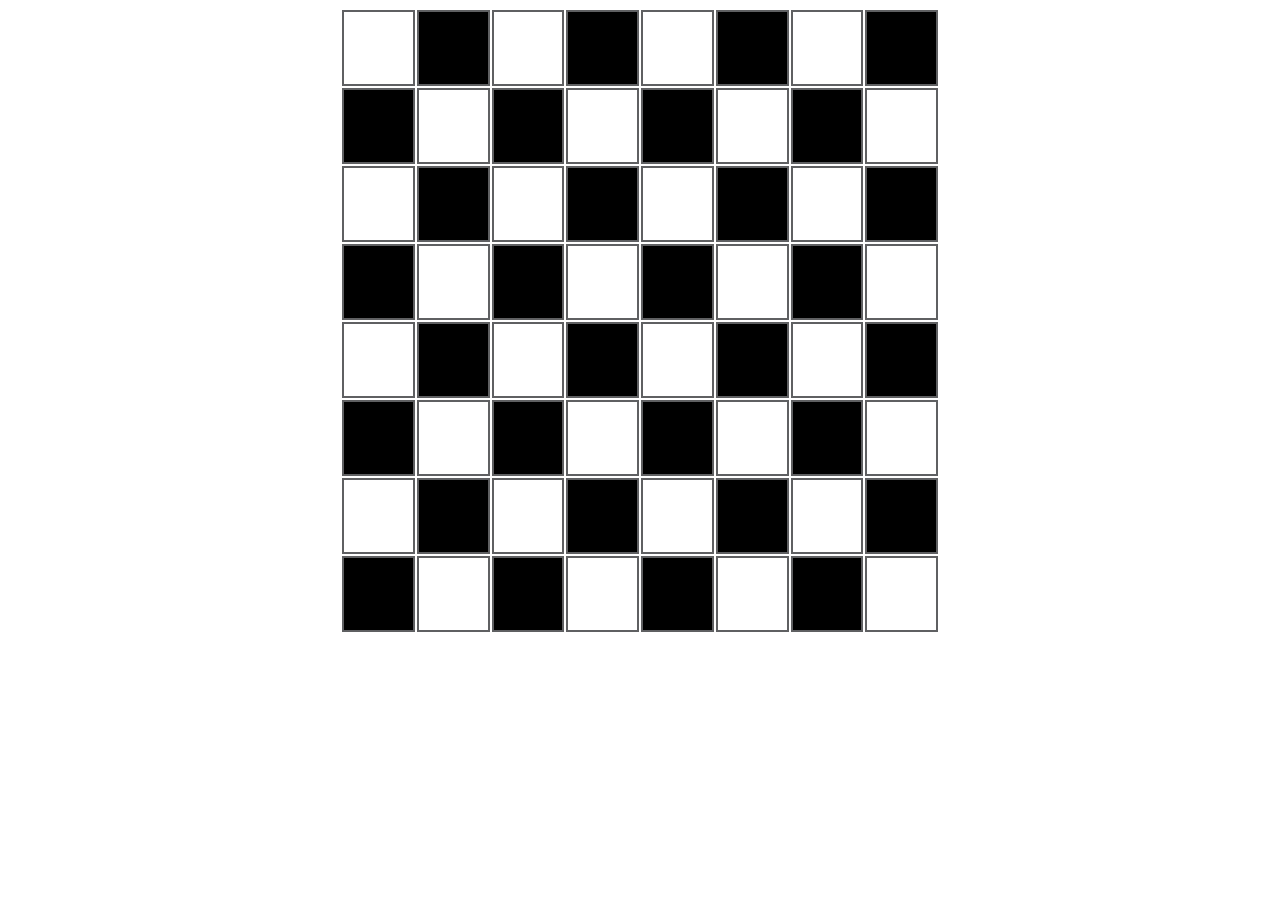
<file: Bancovua.html>
<!DOCTYPE html>
<html lang="en">
<head>
    <meta charset="UTF-8">
    <title>Bàn Cờ vua</title>
    <style>
        table {
            margin: auto;
            height: 600px;
            width: 600px;
        }
        td {
            height: 70px;
            width: 70px;
            border-style: solid;
            border-color: #5f6062;
            border-collapse: collapse;
            border-width: 2px;
        }
        table .tr1 td:nth-child(even) {background-color: black}

        table .tr2 td:nth-child(odd) {background-color: black}

    </style>
</head>
<body>
<div id="main">
    <table>
        <tr class="tr1">
            <td></td>
            <td></td>
            <td></td>
            <td></td>
            <td></td>
            <td></td>
            <td></td>
            <td></td>
        </tr>
        <tr class="tr2">
            <td></td>
            <td></td>
            <td></td>
            <td></td>
            <td></td>
            <td></td>
            <td></td>
            <td></td>
        </tr>
        <tr class="tr1">
            <td></td>
            <td></td>
            <td></td>
            <td></td>
            <td></td>
            <td></td>
            <td></td>
            <td></td>
        </tr>
        <tr class="tr2">
            <td></td>
            <td></td>
            <td></td>
            <td></td>
            <td></td>
            <td></td>
            <td></td>
            <td></td>
        </tr>
        <tr class="tr1">
            <td></td>
            <td></td>
            <td></td>
            <td></td>
            <td></td>
            <td></td>
            <td></td>
            <td></td>
        </tr>
        <tr class="tr2">
            <td></td>
            <td></td>
            <td></td>
            <td></td>
            <td></td>
            <td></td>
            <td></td>
            <td></td>
        </tr>
        <tr class="tr1">
            <td></td>
            <td></td>
            <td></td>
            <td></td>
            <td></td>
            <td></td>
            <td></td>
            <td></td>
        </tr>
        <tr class="tr2">
            <td></td>
            <td></td>
            <td></td>
            <td></td>
            <td></td>
            <td></td>
            <td></td>
            <td></td>
        </tr>

    </table>
</div>
</body>
</html>
</file>
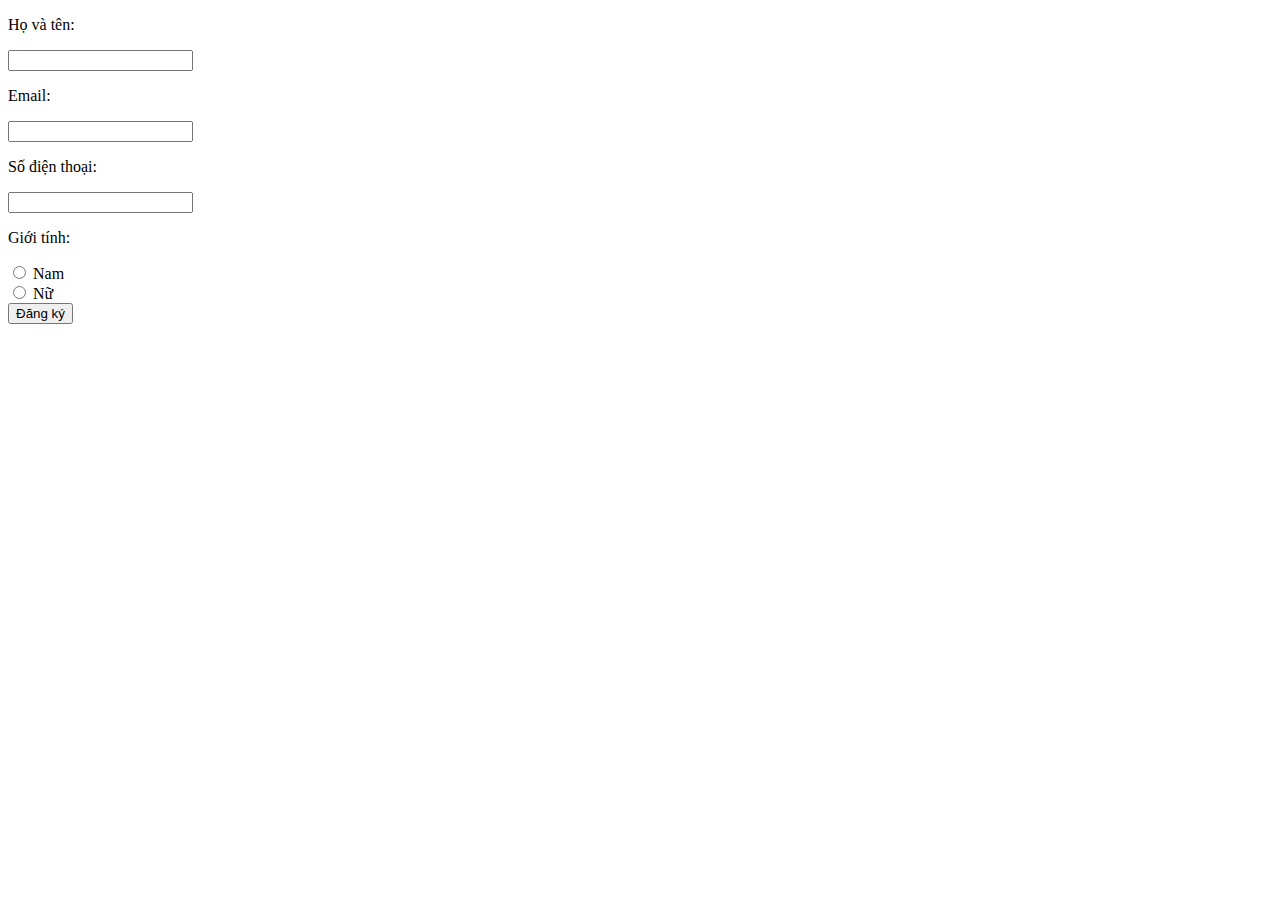
<file: RegisterForm.html>
<!DOCTYPE html>
<html lang="en">
<head>
    <meta charset="UTF-8">
    <title>Form đăng kí người dùng</title>
</head>
<body>
<form method="post" action="http://demo.codegym.vn/6/registration_form/register.php">
    <p>Họ và tên:</p>
    <input type="text" name="name" size="20">
    <p>Email:</p>
    <input type="email" name="email">
    <p>Số điện thoại:</p>
    <input type="number" name="phone">
    <p>Giới tính:</p>
    <input type="radio" name="gender"> Nam <br/>
    <input type="radio" name="gender"> Nữ <br/>
    <input type="submit" name="submit" value="Đăng ký">
</body>
</html>
</file>
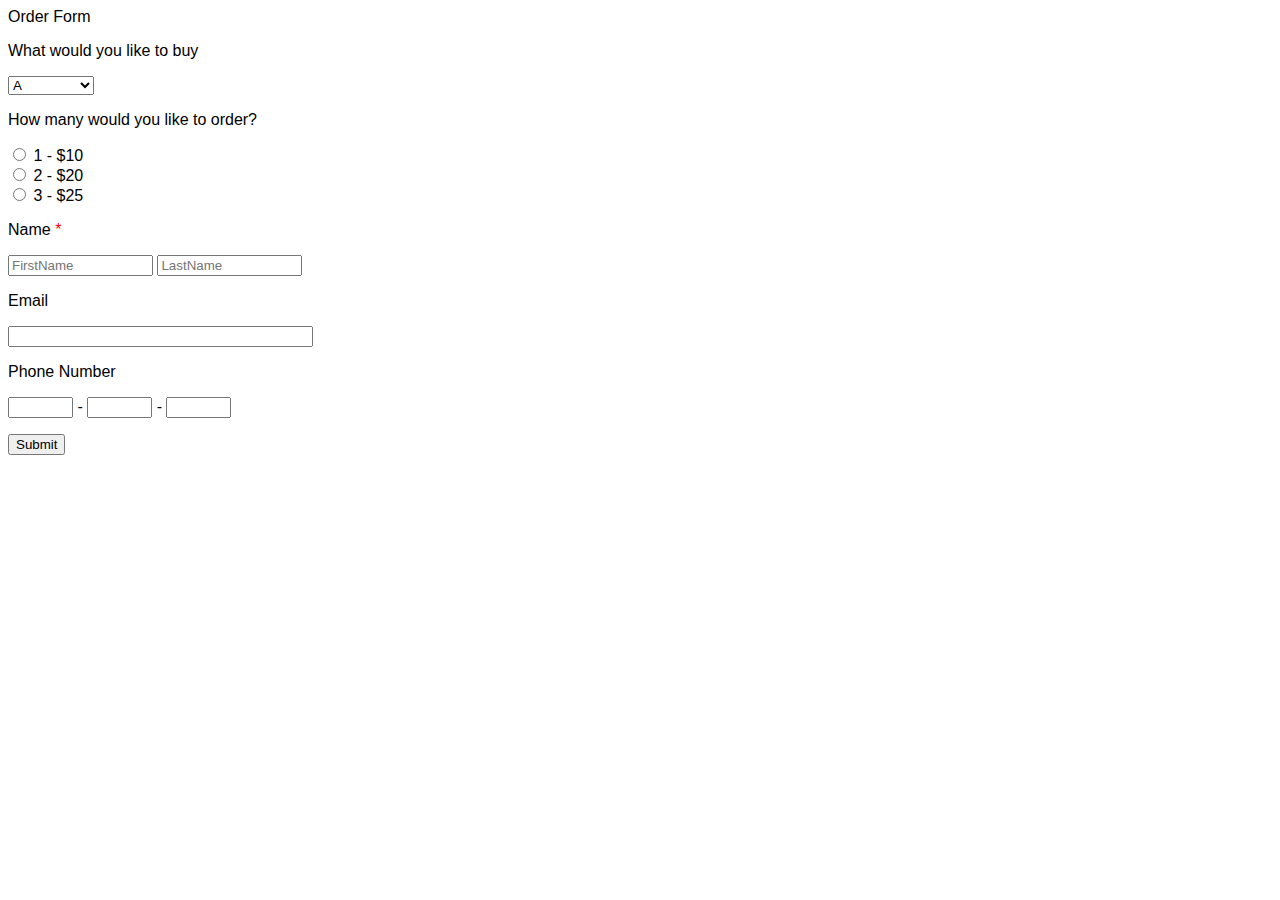
<file: simpleform.html>
<!DOCTYPE html>
<html lang="en">
<head>
    <meta charset="UTF-8">
    <title>Form</title>
</head>
<body>

    <form method="get" action="simpleform.html" class="wufoo"
          <h2>Order Form</h2>
    <p>What would you like to buy</p>
            <select>
                <option value = "  ">A</option>
                <option>B ( + 0.5$)</option>
                <option>C ( + 0.5$)</option>
            </select>
    <p>How many would you like to order?</p>
            <input type="radio" name="rd"/> 1 - $10 <br/>
            <input type="radio" name="rd"/> 2 - $20 <br/>
            <input type="radio" name="rd"/> 3 - $25 <br/>
    <p>Name <span style="color:red">*</span> </p>
            <input type="text" name="first name" placeholder="FirstName" size="15"/>
            <input type="text" name="last name" placeholder="LastName" size="15"/>
    <p>Email</p>
            <input type="text" name="email"  size="35"/>
    <p>Phone Number</p>
            <input type="text" name="phone1"  size="5"/> -
            <input type="text" name="phone2"  size="5"/> -
            <input type="text" name="phone3"  size="5"/>
    <p><input type="button" name="btSubmit" value="Submit"></p>
    <style>
        .wufoo {
            font-family: "Lucida Grande","Lucida Sans Unicode", Tahoma, sans-serif;
        }
    </style>
    </form>

</body>
</html>
</file>
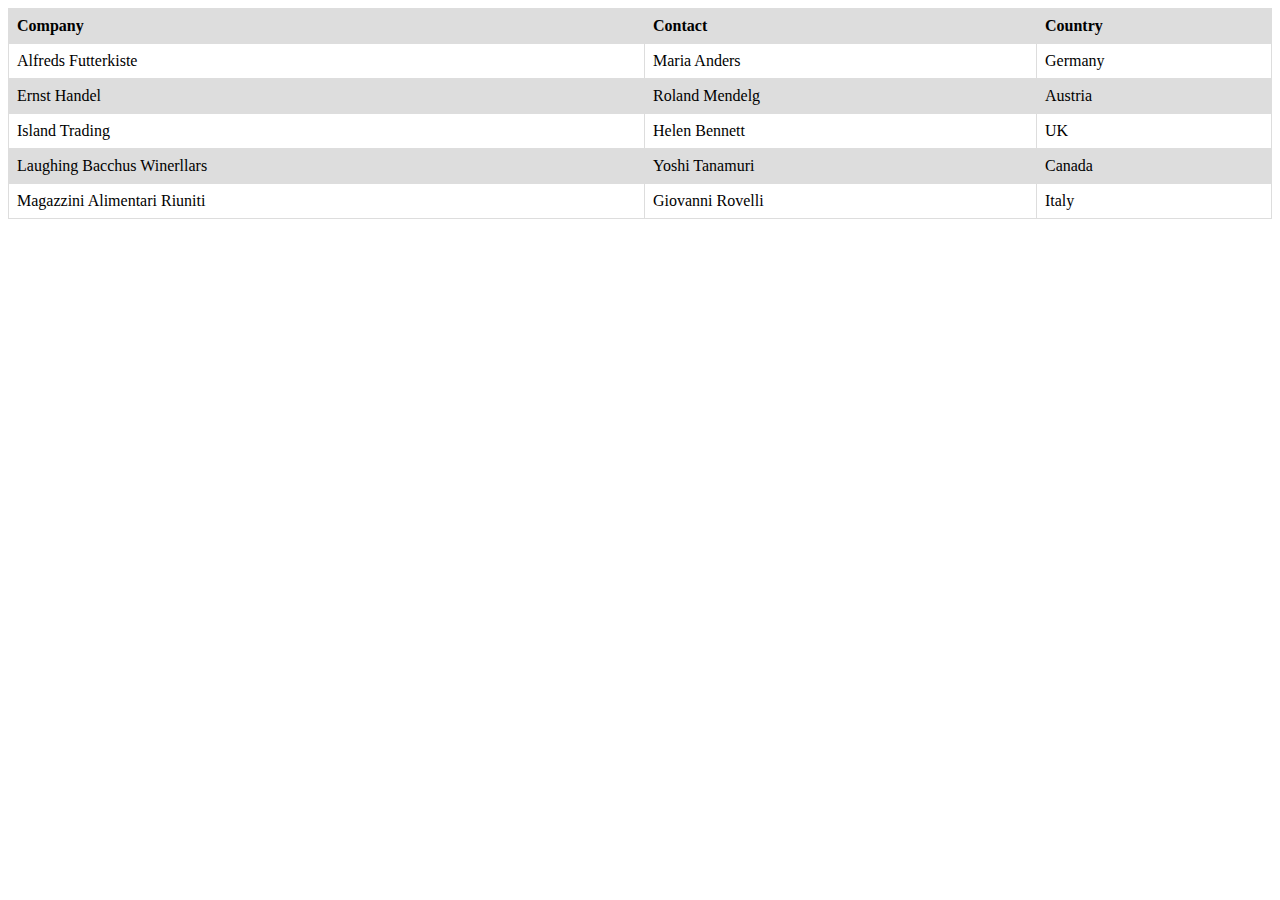
<file: SimpleTable.html>
<!DOCTYPE html>
<html lang="en">
<head>
    <meta charset="UTF-8">
    <title>Table Simple</title>
    <style>
        table {
            font-family: Arial sans-serif;
            border-collapse: collapse;
            width: 100%;
        }
        td, th {
            border: 1px solid #dddddd;
            text-align: left;
            padding: 8px;
        }
        tr:nth-child(odd) {
            background-color: #dddddd;
        }
    </style>
</head>
<body>
<table>
    <tr>
        <th>Company</th>
        <th>Contact</th>
        <th>Country</th>
    </tr>
    <tr>
        <td>Alfreds Futterkiste</td>
        <td>Maria Anders</td>
        <td>Germany</td>
    </tr>
    <tr>
        <td>Ernst Handel</td>
        <td>Roland Mendelg</td>
        <td>Austria</td>
    </tr>
    <tr>
        <td>Island Trading</td>
        <td>Helen Bennett</td>
        <td>UK</td>
    </tr>
    <tr>
        <td>Laughing Bacchus Winerllars</td>
        <td>Yoshi Tanamuri</td>
        <td>Canada</td>
    </tr>
    <tr>
        <td>Magazzini Alimentari Riuniti</td>
        <td>Giovanni Rovelli</td>
        <td>Italy</td>
    </tr>
</table>
</body>
</html>
</file>
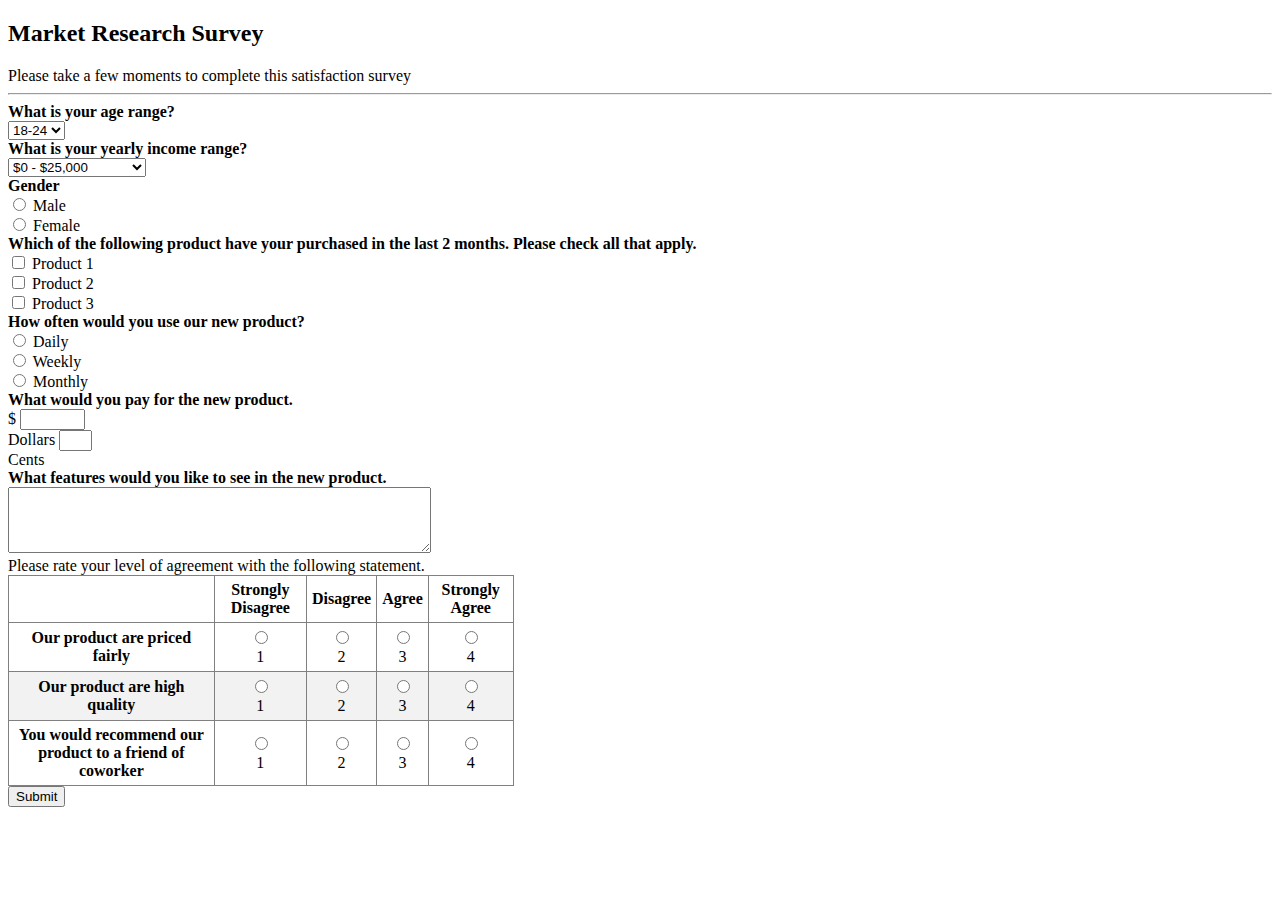
<file: Survey.html>
<!DOCTYPE html>
<html lang="en">
<head>
    <meta charset="UTF-8">
    <title>Market Research Survey</title>
    <style>
        table {
            text-align: center;
            border-collapse: collapse;
            width: 40%;
        }
        th, td {
            padding: 8x;
        }
        tr:nth-child(even) {background-color: #f2f2f2;}

    </style>
</head>
<body>
<form action="Survey.html" method="get">
<h2>Market Research Survey</h2>
    <div>Please take a few moments to complete this satisfaction survey</div>
<hr>
    <label><strong>What is your age range?</strong></label>
    <div>
        <select>
            <option value="18-24">18-24</option>
            <option value="25-34">25-34</option>
            <option value="35-50">35-50</option>
            <option value="50+">50+</option>
        </select>
    </div>
    <label><strong>What is your yearly income range?</strong></label>
    <div>
        <select>
            <option value="$0 - $25,000">$0 - $25,000</option>
            <option value="$25,001 - $50,000">$25,001 - $50,000</option>
            <option value="$50,001 - $100,000">$50,001 - $100,000</option>
            <option value="$100,000+">$100,000+</option>
        </select>
    </div>
    <label><strong>Gender</strong></label>
    <div>
        <input type="radio" name="rd"> Male <br/>
        <input type="radio" name="rd"> Female <br/>
    </div>
    <label><strong>Which of the following product have your purchased in the last 2 months. Please check all that apply.</strong></label>
    <div>
        <input type="checkbox" name="product"> Product 1<br/>
        <input type="checkbox" name="product"> Product 2<br/>
        <input type="checkbox" name="product"> Product 3
    </div>
    <label><strong>How often would you use our new product?</strong></label>
    <div>
        <input type="radio" name="ho"> Daily <br/>
        <input type="radio" name="ho"> Weekly <br/>
        <input type="radio" name="ho"> Monthly <br/>
    </div>
    <label><strong>What would you pay for the new product.</strong></label>
    <div>
       $
        <label for="dolla"> <input type="text" name="text" size="5" id="dolla"><br>
        Dollars</label>

        <label for="cent"><input type="text" name="text" size="1" id="cent"><br/>Cents</label>
    </div>
    <label><strong>What features would you like to see in the new product.</strong></label>
    <div>
        <textarea cols="50" rows="4"></textarea>
    </div>
    <caption>Please rate your level of agreement with the following statement. </caption>
    <div>
    <table width="850" cellpadding="5"border="1">
        <thead>
        <tr>
            <th>&nbsp;</th>
            <th>Strongly Disagree</th>
            <th>Disagree</th>
            <th>Agree</th>
            <th>Strongly Agree</th>
        </tr>
        </thead>
        <tbody>
        <tr role="radiogroup">
        <th>Our product are priced fairly</th>
            <td title="Strongly Disagree">
                <label for="1">
                <input type="radio" id="1" value="Strongly Disagree" role="radio" name="rd1"><br>1
                </label>
            </td>
            <td title="Disagree">
                <label for="2">
                <input type="radio" id="2" value="Disagree" role="radio" name="rd1"><br>
                2</label>
            </td>
            <td title="Agree">
                <label for="3">
                <input type="radio" id="3" value="Agree" role="radio" name="rd1"><br>
                3</label>
            </td>
            <td title="Strongly Agree">
                <label for="4">
                <input type="radio" id="4" value="Strongly Agree" role="radio" name="rd1"><br>
                4</label>
            </td>
        </tr>
        <tr role="radiogroup">
            <th>Our product are high quality</th>
            <td title="Strongly Disagree">
                <label for="11">
                <input type="radio" id="11" value="Strongly Disagree" role="radio" name="rd2"><br>
                1</label>
            </td>
            <td title="Disagree">
                <label for="22">
                <input type="radio" id="22" value="Disagree" role="radio" name="rd2"><br>
                2</label>
            </td>
            <td title="Agree">
                <label for="33">
                <input type="radio" id="33" value="Agree" role="radio" name="rd2"><br>
                3</label>
            </td>
            <td title="Strongly Agree">
                <label for="44">
                <input type="radio" id="44" value="Strongly Agree" role="radio" name="rd2"><br>
                4</label>
            </td>
        </tr>
        <tr role="radiogroup">
            <th>You would recommend our product to a friend of coworker</th>
            <td title="Strongly Disagree">
                <label for="111">
                <input type="radio" id="111" value="Strongly Disagree" role="radio" name="rd3"><br>
                1</label>
            </td>
            <td title="Disagree">
                <label for="222">
                <input type="radio" id="222" value="Disagree" role="radio" name="rd3"><br>
                2</label>
            </td>
            <td title="Agree">
                <label for="333">
                <input type="radio" id="333" value="Agree" role="radio" name="rd3"><br>
                3</label>
            </td>
            <td title="Strongly Agree">
                <label for="444">
                <input type="radio" id="444" value="Strongly Agree" role="radio" name="rd3"><br>
                4</label>
            </td>
        </tr>
        </tbody>
    </table>
    </div>
    <input type="submit" value="Submit">
</form>
</body>
</html>
</file>
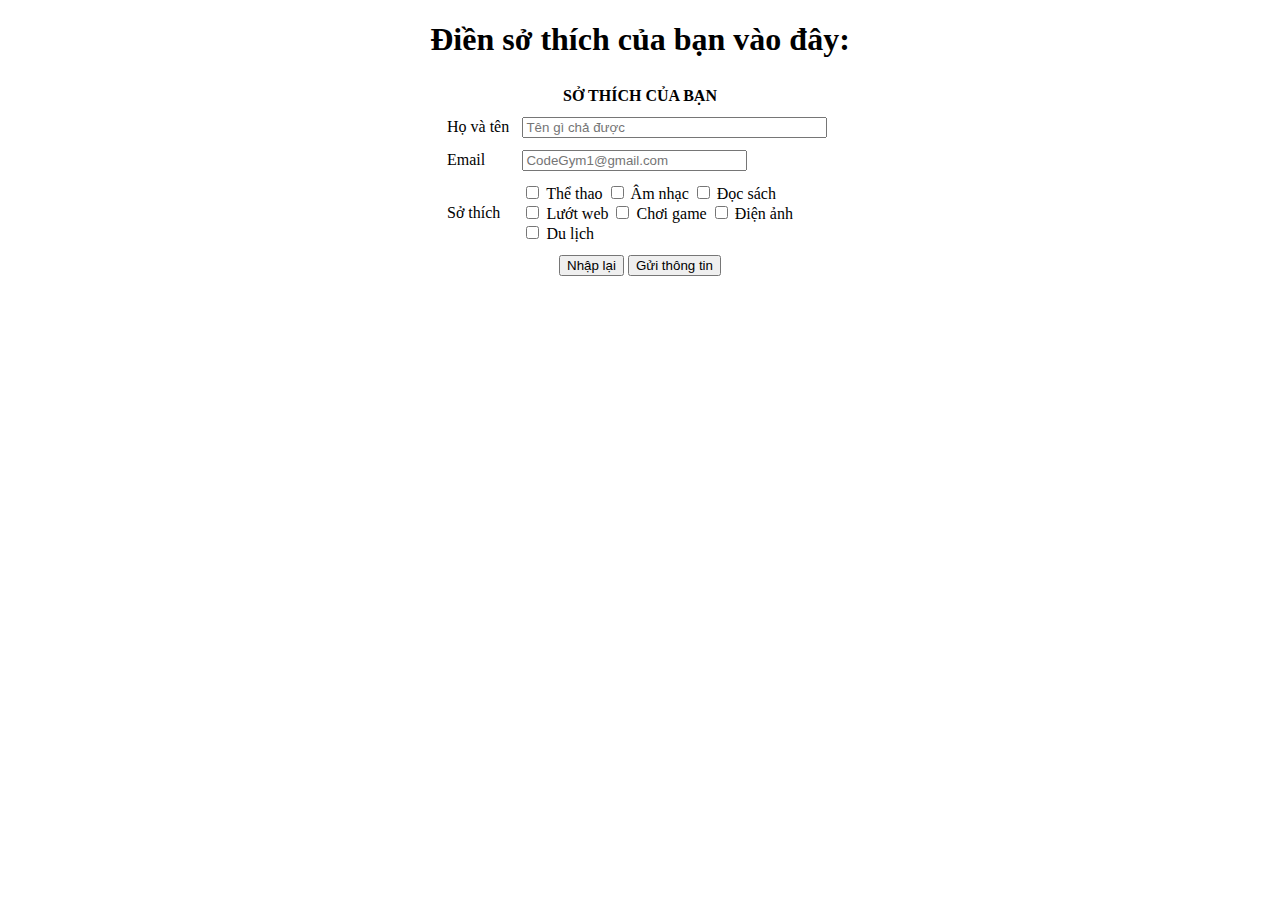
<file: Taoformdongian1.html>
<!DOCTYPE html>
<html lang="en">
<head>
    <meta charset="UTF-8">
    <title>Tạo form đơn giản</title>
</head>
<body>
<h1 align="center">Điền sở thích của bạn vào đây:</h1>
<form method="get" action="Taoformdongian1.html">
      <table width="400" align="center" cellpadding="5" border="0">
          <tr>
              <th colspan="2">SỞ THÍCH CỦA BẠN</th>
          </tr>
          <tr>
              <td>Họ và tên</td>
              <td><input type="text" name="yourname" size="35" placeholder="Tên gì chả được" ></td>
          </tr>
          <tr>
              <td>Email</td>
              <td><input type="email" name="email" size="25" placeholder="CodeGym1@gmail.com"></td>
          </tr>
          <tr>
              <td>Sở thích</td>
              <td>
              <label>
                  <input type="checkbox" name="hobby"> Thể thao
              </label>
              <label>
                  <input type="checkbox" name="hobby"> Âm nhạc
              </label>
                  <label>
                      <input type="checkbox" name="hobby"> Đọc sách
                  </label><br>
                  <label>
                      <input type="checkbox" name="hobby"> Lướt web
                  </label>
                  <label>
                      <input type="checkbox" name="hobby"> Chơi game
                  </label>
                  <label>
                      <input type="checkbox" name="hobby"> Điện ảnh
                  </label><br>
                  <label>
                      <input type="checkbox" name="hobby"> Du lịch
                  </label>
              </td>
          </tr>
          <tr>
              <td colspan="2" align="center">
                  <input type="reset" name="reset" value="Nhập lại">
                  <input type="submit" name="submit" value="Gửi thông tin">
              </td>
          </tr>
      </table>
</form>
</body>
</html>
</file>
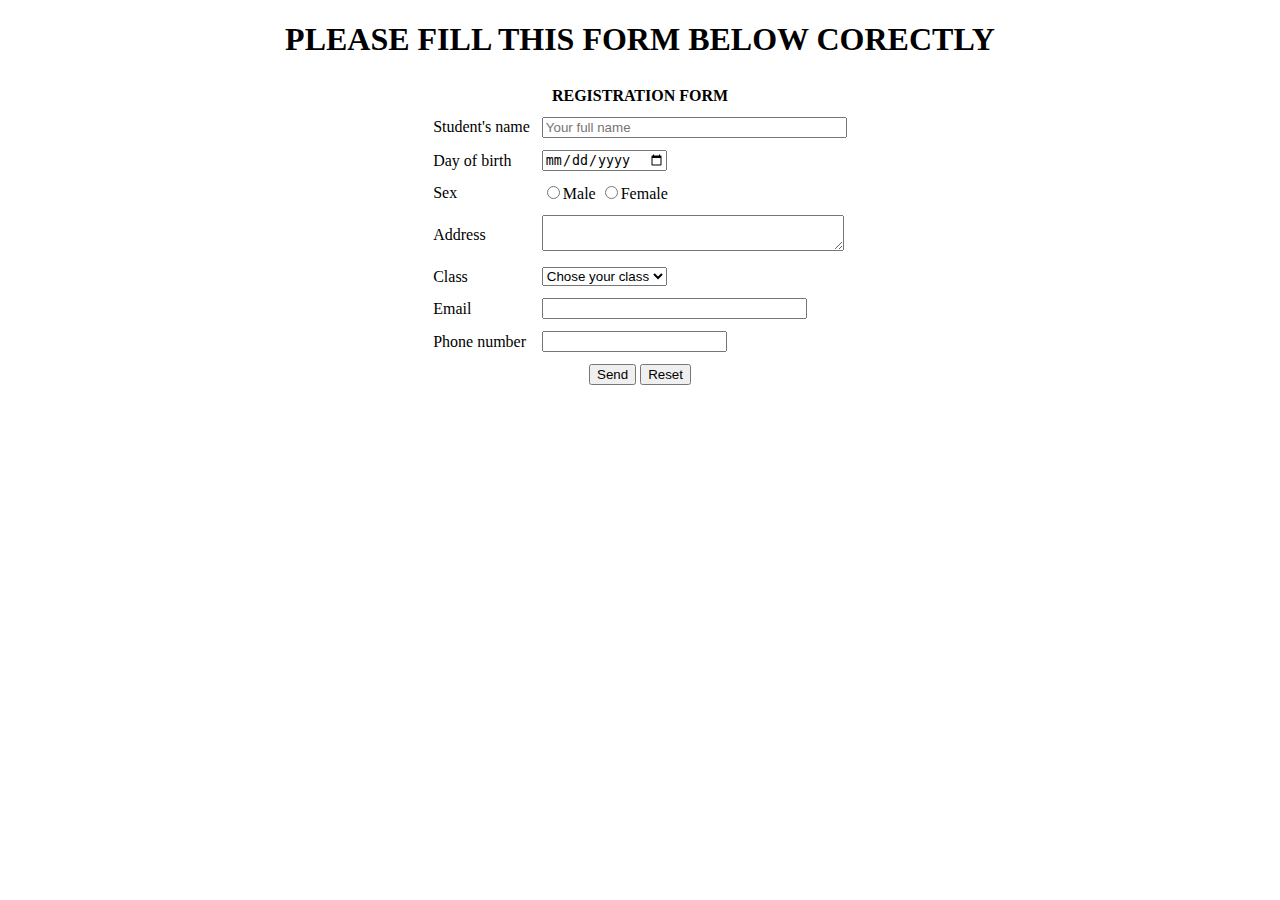
<file: Taoformdongian2.html>
<!DOCTYPE html>
<html lang="en">
<head>
    <meta charset="UTF-8">
    <title>Tạo form đơn giản</title>
</head>
<body>
<h1 align="center">PLEASE FILL THIS FORM BELOW CORECTLY</h1>
<form method="get" action="Taoformdongian2.html">
    <table align="center" border="0" cellpadding="5">
        <tr>
            <th colspan="2">REGISTRATION FORM</th>
        </tr>
        <tr>
            <td>Student's name</td>
            <td><input type="text" name="name" size="35" placeholder="Your full name" required></td>
        </tr>
        <tr>
            <td>Day of birth</td>
            <td><input type="date" name="bod" size="25" required></td>
        </tr>
        <tr>
            <td>Sex</td>
            <td>
                <label>
                    <input type="radio" name="sex" id="male">Male
                </label>
                <label>
                    <input type="radio" name="sex" id="female">Female
                </label>
            </td>
        </tr>
        <tr>
            <td>Address</td>
            <td>
                <textarea cols="35" required>
                </textarea>
            </td>
        </tr>
        <tr>
            <td>Class</td>
            <td>
                <select name="classname">
                    <option value="Chose your class">Chose your class</option>
                    <option value="Chose your class">Class 1</option>
                    <option value="Chose your class">Class 2</option>
                    <option value="Chose your class">Class 3</option>
                </select>
            </td>
        </tr>
        <tr>
            <td>Email</td>
            <td>
                <input type="email" name="email" size="30" required>
            </td>
        </tr>
        <tr>
            <td>Phone number</td>
            <td>
                <input type="number" name="phonenumber" size="30" required>
            </td>
        </tr>
        <tr>
            <td colspan="2" align="center">
                <input type="submit" name="submit" value="Send">
                <input type="reset" name="reset" value="Reset">
            </td>
        </tr>
    </table>
</form>
</body>
</html>
</file>
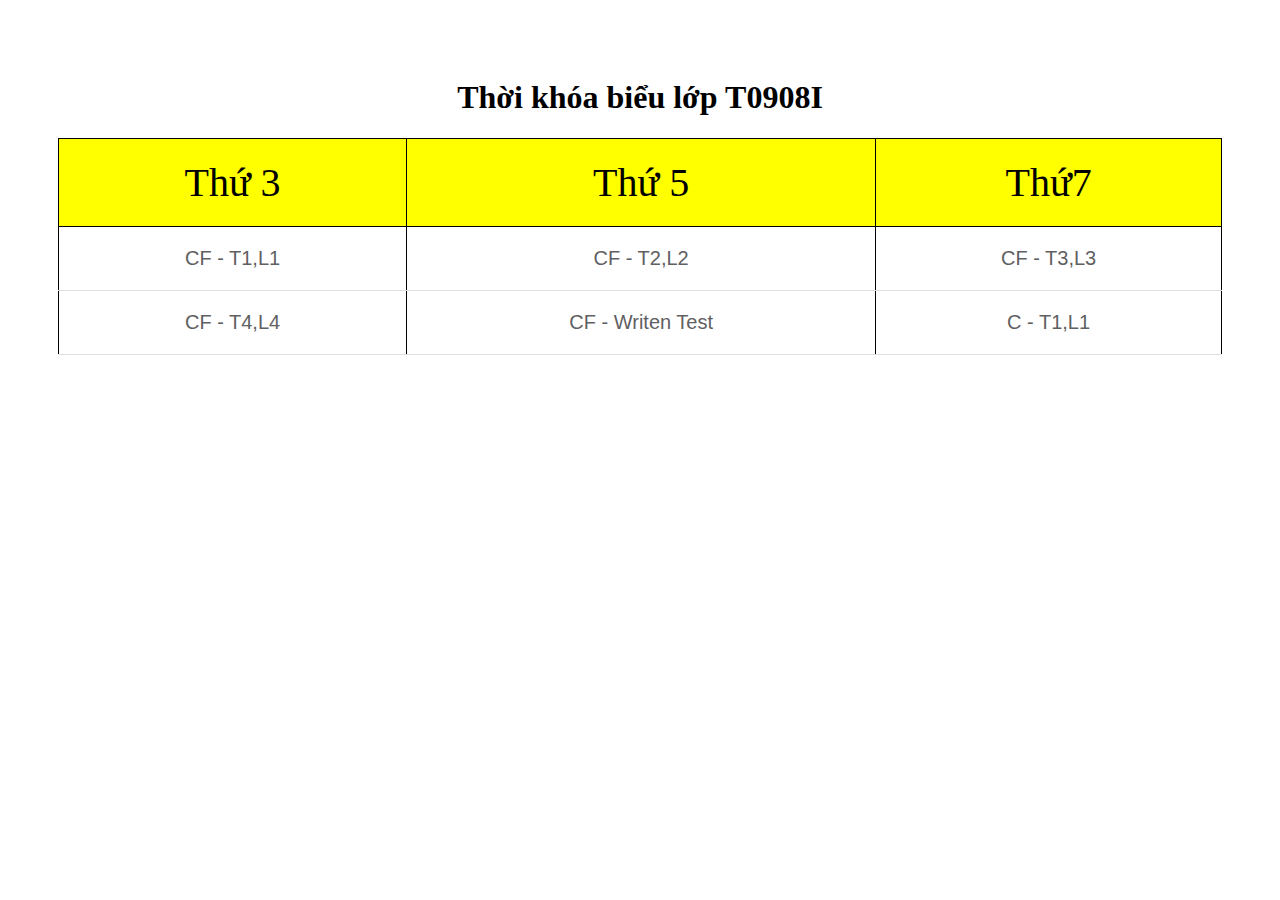
<file: TKBdongian.html>
<!DOCTYPE html>
<html lang="en">
<head>
    <meta charset="UTF-8">
    <title>Tạo bảng thời gian</title>
    <link href="style2.css" rel="stylesheet">
</head>
<body>
<h1 align="center">Thời khóa biểu lớp T0908I</h1>
<table align="center">
    <tr>
        <th>Thứ 3</th>
        <th>Thứ 5</th>
        <th>Thứ7</th>
    </tr>
    <tr>
        <td>CF - T1,L1</td>
        <td>CF - T2,L2</td>
        <td>CF - T3,L3</td>
    </tr>
    <tr>
        <td>CF - T4,L4</td>
        <td>CF - Writen Test</td>
        <td>C - T1,L1</td>
    </tr>
</table>

</body>
</html>
</file>
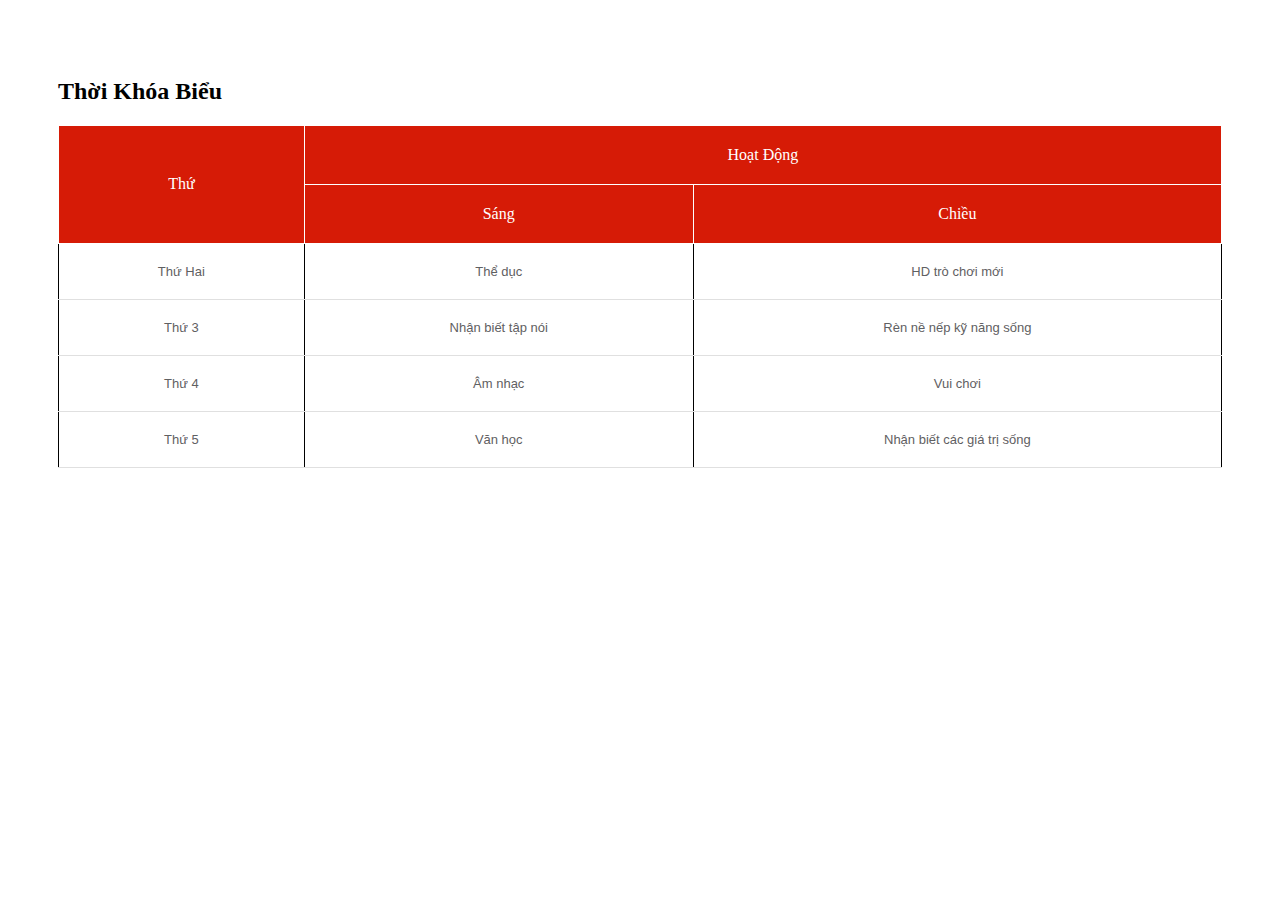
<file: Tkbnangcao.html>
<!DOCTYPE html>
<html lang="en">
<head>
    <meta charset="UTF-8">
    <title>Title</title>
    <link rel="stylesheet" href="sytle.css">
</head>
<body>
<h2>Thời Khóa Biểu</h2>
<table>
    <tr>
        <th rowspan="2">Thứ</th>
        <th colspan="2">Hoạt Động</th>
    </tr>
    <tr>
        <th>Sáng</th>
        <th>Chiều</th>
    </tr>
    <tr>
        <td>Thứ Hai</td>
        <td>Thể dục</td>
        <td>HD trò chơi mới</td>
    </tr>
    <tr>
        <td>Thứ 3</td>
        <td>Nhận biết tập nói</td>
        <td>Rèn nề nếp kỹ năng sống</td>
    </tr>
    <tr>
        <td>Thứ 4</td>
        <td>Âm nhạc</td>
        <td>Vui chơi</td>
    </tr>
    <tr>
        <td>Thứ 5</td>
        <td>Văn học</td>
        <td>Nhận biết các giá trị sống</td>
    </tr>
</table>
</body>
</html>
</file>
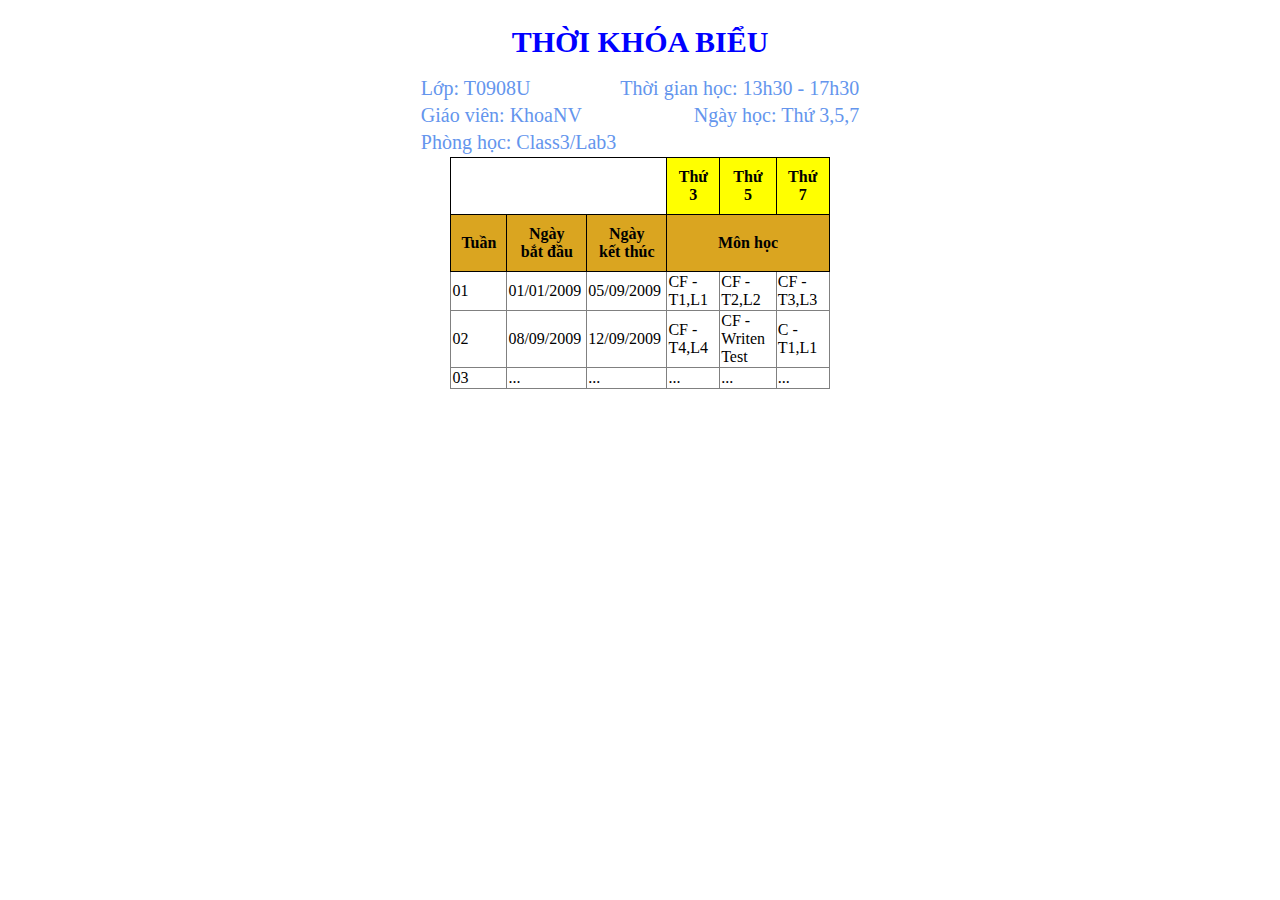
<file: TKBnangcao2.html>
<!DOCTYPE html>
<html lang="en">
<head>
    <meta charset="UTF-8">
    <title>Thời Khóa Biểu Nâng Cao 2</title>
    <link rel="stylesheet" href="style3.css">
</head>
<body>
<table align="center">
    <tr>
        <th colspan="2" class="title">THỜI KHÓA BIỂU</th>
    </tr>
    <tr>
        <td class="content">Lớp: T0908U</td>
        <td class="content2">Thời gian học: 13h30 - 17h30</td>
    </tr>
    <tr>
        <td class="content">Giáo viên: KhoaNV</td>
        <td class="content2">Ngày học: Thứ 3,5,7</td>
    </tr>
    <tr>
        <td class="content">Phòng học: Class3/Lab3</td>
        <td class="content"></td>
    </tr>
</table>
<table align="center" class="table2" border="1">
    <tr>
        <th colspan="3" class="day"></th>
        <th class="days">Thứ 3</th>
        <th class="days">Thứ 5</th>
        <th class="days">Thứ 7</th>
    </tr>
    <tr class="wtd">
        <th class="wtd">Tuần</th>
        <th class="wtd">Ngày bắt đầu</th>
        <th class="wtd">Ngày kết thúc</th>
        <th colspan="3" class="wtd">Môn học</th>
    </tr>
    <tbody>
    <tr>
        <td>01</td>
        <td>01/01/2009</td>
        <td>05/09/2009</td>
        <td>CF - T1,L1</td>
        <td>CF - T2,L2</td>
        <td>CF - T3,L3</td>
    </tr>
    <tr>
        <td>02</td>
        <td>08/09/2009</td>
        <td>12/09/2009</td>
        <td>CF - T4,L4</td>
        <td>CF - Writen Test</td>
        <td>C - T1,L1</td>
    </tr>
    <tr>
        <td>03</td>
        <td>...</td>
        <td>...</td>
        <td>...</td>
        <td>...</td>
        <td>...</td>
    </tr>
    </tbody>
</table>
</body>
</html>
</file>
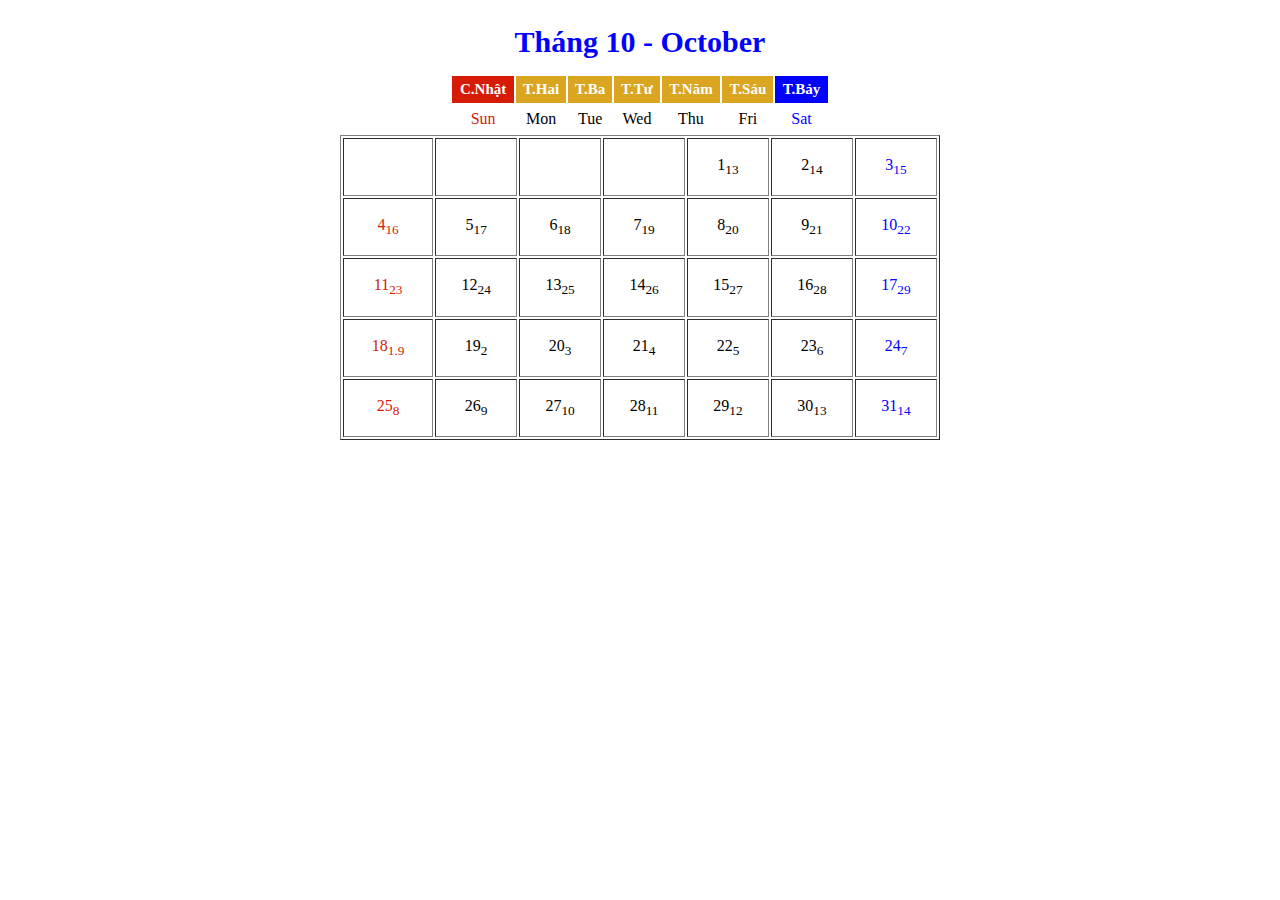
<file: tkbOctober.html>
<!DOCTYPE html>
<html lang="en">
<head>
    <meta charset="UTF-8">
    <title>Scheduale of October</title>
    <link rel="stylesheet" href="style4.css">
    <style>
        td {
            text-align: center;
        }
    </style>
</head>
<body>
<table class="tablesomot" align="center" width="30%" cellpadding="5x">
    <tr>
        <th colspan="7" class="October">Tháng 10 - October</th>
    </tr>
    <tr class="trthu2">
        <th class="cn">C.Nhật</th>
        <th>T.Hai</th>
        <th>T.Ba</th>
        <th>T.Tư</th>
        <th>T.Năm</th>
        <th>T.Sáu</th>
        <th class="t7">T.Bảy</th>
    </tr>
    <tr>
        <td class="red">Sun</td>
        <td>Mon</td>
        <td>Tue</td>
        <td>Wed</td>
        <td>Thu</td>
        <td>Fri</td>
        <td class="blue">Sat</td>
    </tr>
</table>
<table class="tablesohai" align="center" border="1px" width="600" >
    <tr>
        <td></td>
        <td></td>
        <td></td>
        <td></td>
        <td><p>1<sub>13</sub></p></td>
        <td><p>2<sub>14</sub></p></td>
        <td><p class="blue">3<sub>15</sub></p></td>

    </tr>
    <tr>
        <td><p class="red">4<sub>16</sub></p></td>
        <td><p>5<sub>17</sub></p></td>
        <td><p>6<sub>18</sub></p></td>
        <td><p>7<sub>19</sub></p></td>
        <td><p>8<sub>20</sub></p></td>
        <td><p>9<sub>21</sub></p></td>
        <td><p class="blue">10<sub>22</sub></p></td>
    </tr>
    <tr>
        <td><p class="red">11<sub>23</sub></p></td>
        <td><p>12<sub>24</sub></p></td>
        <td><p>13<sub>25</sub></p></td>
        <td><p>14<sub>26</sub></p></td>
        <td><p>15<sub>27</sub></p></td>
        <td><p>16<sub>28</sub></p></td>
        <td><p class="blue">17<sub>29</sub></p></td>
    </tr>
    <tr>
        <td><p class="red">18<sub>1.9</sub></p></td>
        <td><p>19<sub>2</sub></p></td>
        <td><p>20<sub>3</sub></p></td>
        <td><p>21<sub>4</sub></p></td>
        <td><p>22<sub>5</sub></p></td>
        <td><p>23<sub>6</sub></p></td>
        <td><p class="blue">24<sub>7</sub></p></td>
    </tr>
    <tr>
        <td><p class="red">25<sub>8</sub></p></td>
        <td><p>26<sub>9</sub></p></td>
        <td><p>27<sub>10</sub></p></td>
        <td><p>28<sub>11</sub></p></td>
        <td><p>29<sub>12</sub></p></td>
        <td><p>30<sub>13</sub></p></td>
        <td><p class="blue">31<sub>14</sub></p></td>
    </tr>
</table>
</body>
</html>
</file>
<file: style2.css>
body {
    padding: 50px;
}
table {
    width: 100%;
    border-collapse: collapse;
}
td, th {
    padding: 20px;
    border: 1px solid black;
}
th {
    font-family: 'Patua One', cursive;
    font-size: 40px;
    font-weight: 400;
    color: black;
    text-align: center;
    padding: 20px;
    background-color: yellow;
    border-color: black;
}
td {
    font-family: 'Open Sans', sans-serif;
    font-weight: 400;
    color: #5f6062;
    font-size: 20px;
    padding: 20px 20px 20px 20px;
    border-bottom: 1px solid #e0e0e0;
    text-align: center;
}
.hover {
    background: red;
}
</file>
<file: sytle.css>
body {
    padding: 50px;
}
table {
    width: 100%;
    border-collapse: collapse;
}
td, th {
    padding: 20px;
    border: 1px solid black;
}
th {
    font-family: 'Patua One', cursive;
    font-size: 16px;
    font-weight: 400;
    color: #fff;
    text-align: center;
    padding: 20px;
    background-color: #d61b06;
    border-color: white;
}
td {
    font-family: 'Open Sans', sans-serif;
    font-weight: 400;
    color: #5f6062;
    font-size: 13px;
    padding: 20px 20px 20px 20px;
    border-bottom: 1px solid #e0e0e0;
    text-align: center;
}
.hover {
    background: red;
}
</file>
<file: style3.css>
.title {
    padding: 15px;
color: blue;
font-size: 30px
}
.content {
    color: cornflowerblue;
    font-size: 20px;
    text-align: left;
}
.content2 {
    color: cornflowerblue;
    font-size: 20px;
    text-align: right;
}
.table2 {
    border-collapse: collapse;
    width: 30%;

}
.day {
    border: 1px solid black;
}
.days {
    border: 1px solid black;
    background-color: yellow;
    padding: 10px;
}
.wtd {
    border: 1px solid black;
    background-color: goldenrod;
    padding: 10px;
}
tbody {
    padding: 10px;
}
</file>
<file: style4.css>
.October {
    padding: 15px;
    color: blue;
    font-size: 30px;
}
.trthu2 {
    padding: 20px;
    border-style: solid;
    border-collapse: collapse;
    border-color: white;
    border-width: 1px;
    background-color: goldenrod;
    color: white;
    font-size: 15px;
}
.cn {
    background-color: #d61b06;
}
.t7 {
    background-color: blue;
 }
.red {
    color: #d61b06;
}
.blue {
    color: blue;
}
</file>
